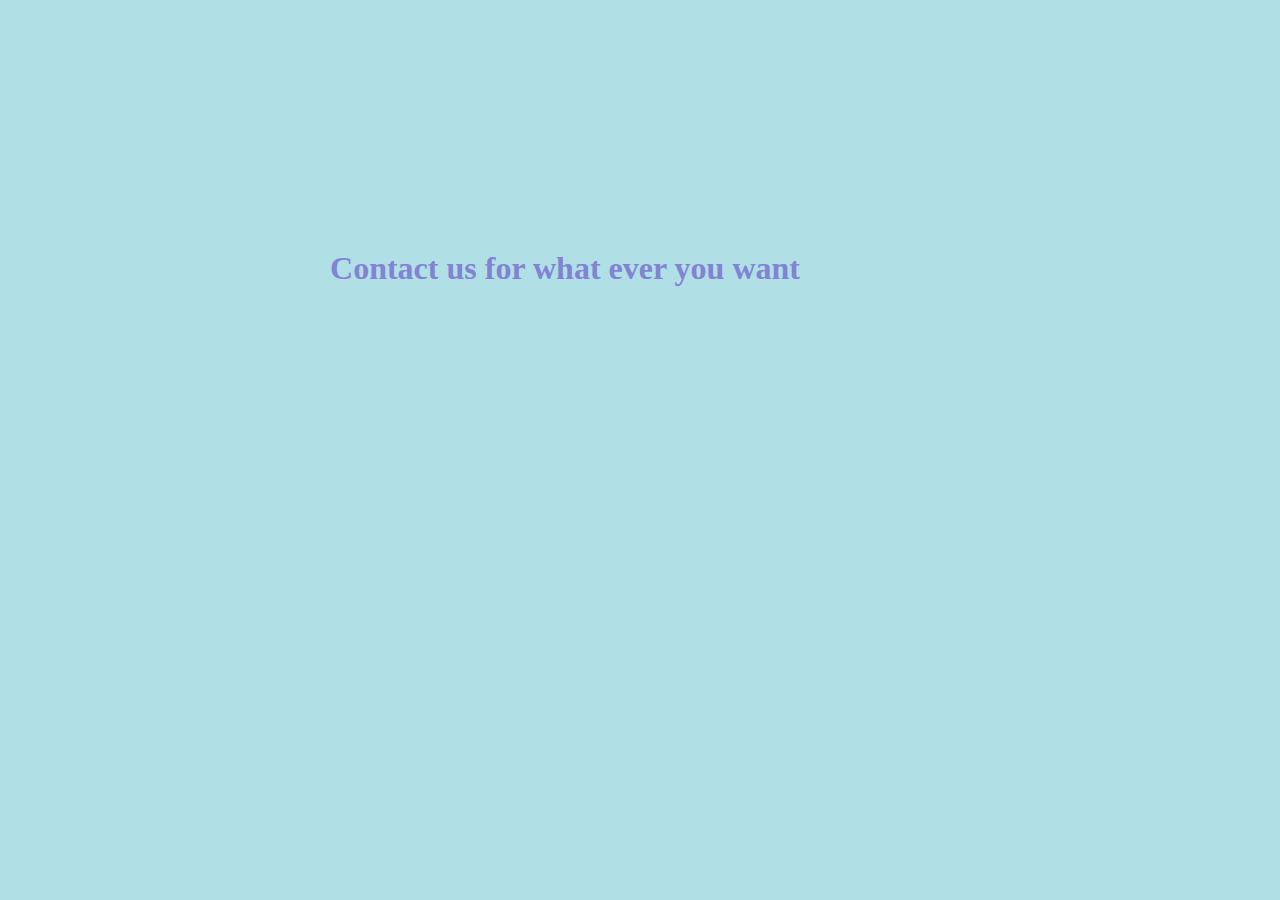
<file: contact.html>
<!DOCTYPE html>
<html lang="en">
<head>
    <meta charset="UTF-8">
    <meta http-equiv="X-UA-Compatible" content="IE=edge">
    <meta name="viewport" content="width=device-width, initial-scale=1.0">
    <title>Contact </title>
    <style>
        body {background-color: powderblue;}
        h1 {color:#8383d3}
        h1 {text-align: center;
            margin-top: 250px;
            margin-bottom: 200px;
            
        margin-right: 150px;}
      
    </style>
</head>
<body>
    <h1>Contact us for what ever you want</h1>
    
</body>
</html>
</file>
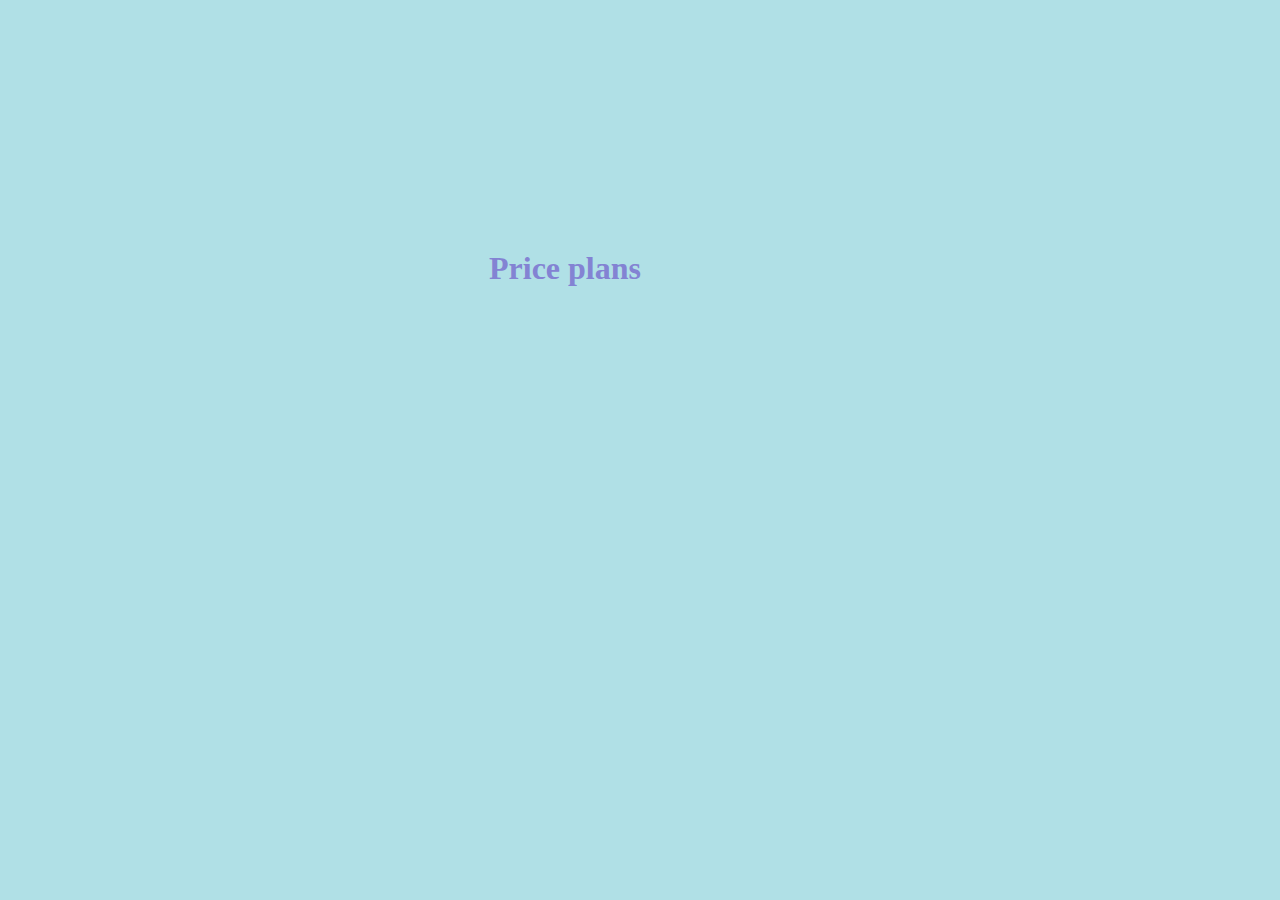
<file: priceplans.html>
<!DOCTYPE html>
<html lang="en">
<head>
    <meta charset="UTF-8">
    <meta http-equiv="X-UA-Compatible" content="IE=edge">
    <meta name="viewport" content="width=device-width, initial-scale=1.0">
    <title>Price plans</title>
    <style>
        body {background-color: powderblue;}
        h1 {color:#8383d3}
        h1 {text-align: center;
            margin-top: 250px;
            margin-bottom: 200px;
            
        margin-right: 150px;}
      
    </style>
</head>
<body>
    <h1>Price plans</h1>
</body>
</html>
</file>
